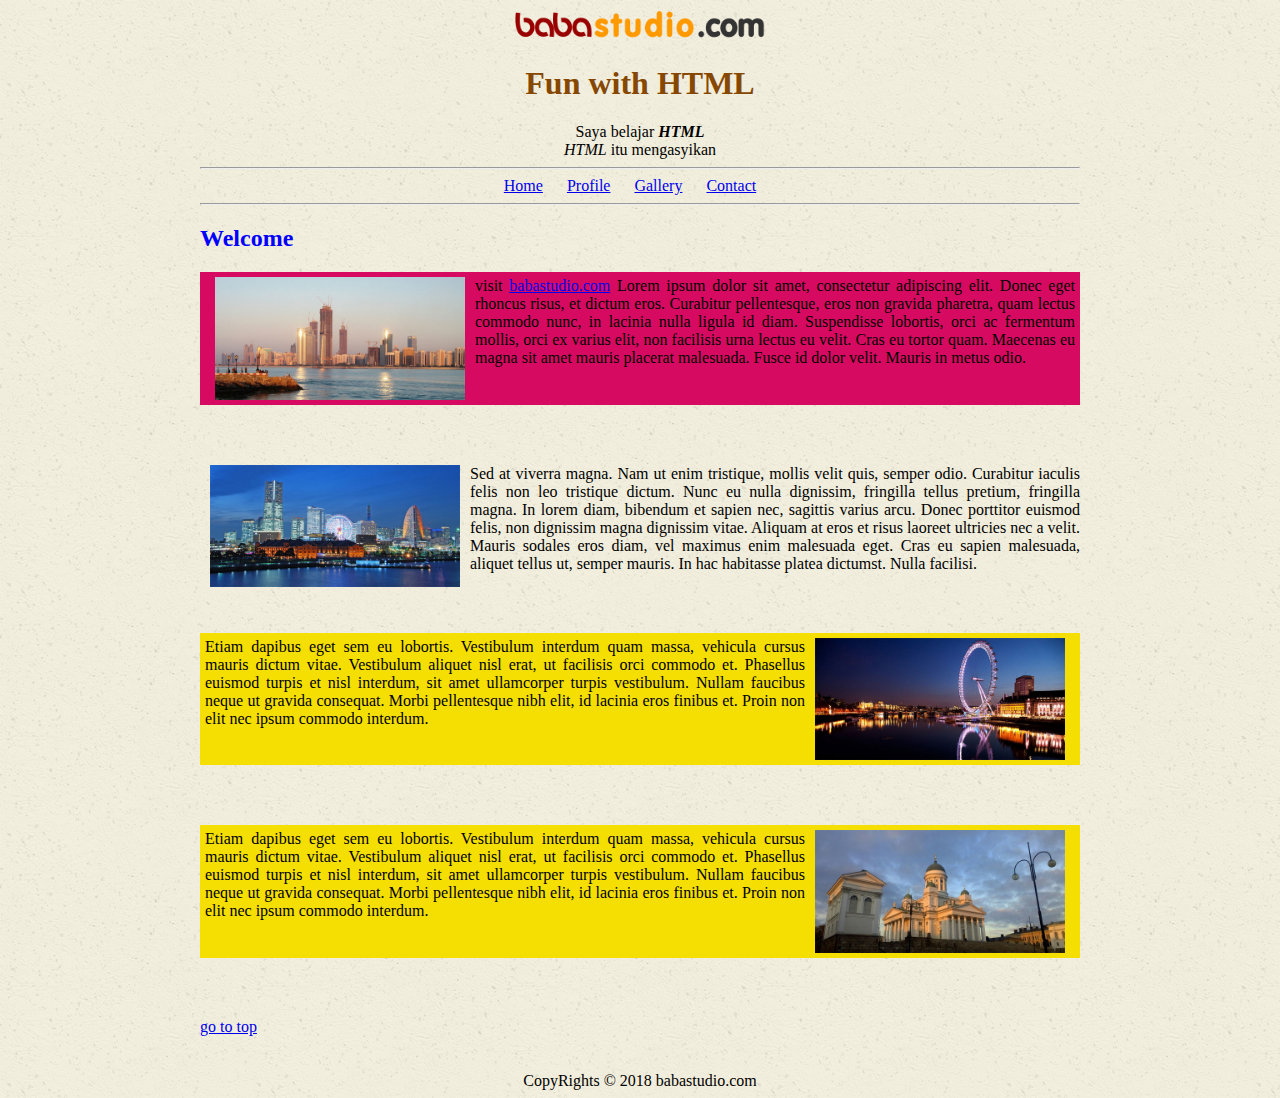
<file: Modul2_1/index.html>
<!doctype html>
<html>
  <head>
    <meta charset="utf-8"> 
    <title>Simple Web</title> 
   <link rel="stylesheet" type="text/css" href="styles/style.css">
  </head>
  <body leftmargin="200" rightmargin="200" bgcolor="#FFCC66" background="images/ricepaper_v3.png">
   <a name="thetop"></a>
   <center>
     <img src="images/logo_baba.png" width="250">
     <br>
     <h1 style="color: #864800;">Fun with HTML</h1>
     Saya belajar <em><strong>HTML</strong></em>
     <br>
     <em>HTML</em> itu mengasyikan
   </center>
   <hr>
    <center> 
     <a href="index.html">Home</a>&nbsp;&nbsp;&nbsp;&nbsp;&nbsp;
     <a href="profile.html">Profile</a>&nbsp;&nbsp;&nbsp;&nbsp;&nbsp;
     <a href="gallery.html">Gallery</a>&nbsp;&nbsp;&nbsp;&nbsp;&nbsp;
     <a href="contact.html">Contact</a>&nbsp;&nbsp;&nbsp;&nbsp;&nbsp;
    </center> 
   <hr>
   <h2 style="color: #0000ff;">Welcome</h2>
   
   <p align="justify" id="mypink"><img src="images/city_images/gopego_abu_dhabi.jpg" width="250" align="left" hspace="10">visit <a href="http://www.babastudio.com" target="_blank">babastudio.com</a> Lorem ipsum dolor sit amet, consectetur adipiscing elit. Donec eget rhoncus risus, et dictum eros. Curabitur pellentesque, eros non gravida pharetra, quam lectus commodo nunc, in lacinia nulla ligula id diam. Suspendisse lobortis, orci ac fermentum mollis, orci ex varius elit, non facilisis urna lectus eu velit. Cras eu tortor quam. Maecenas eu magna sit amet mauris placerat malesuada. Fusce id dolor velit. Mauris in metus odio. </p>
  
   <p align="justify"><img src="images/city_images/gopego_yokohama.jpg" width="250" align="left" hspace="10">Sed at viverra magna. Nam ut enim tristique, mollis velit quis, semper odio. Curabitur iaculis felis non leo tristique dictum. Nunc eu nulla dignissim, fringilla tellus pretium, fringilla magna. In lorem diam, bibendum et sapien nec, sagittis varius arcu. Donec porttitor euismod felis, non dignissim magna dignissim vitae. Aliquam at eros et risus laoreet ultricies nec a velit. Mauris sodales eros diam, vel maximus enim malesuada eget. Cras eu sapien malesuada, aliquet tellus ut, semper mauris. In hac habitasse platea dictumst. Nulla facilisi. </p>
   <p align="justify" class="orangegank"><img src="images/city_images/gopego_london.jpg" width="250" align="right" hspace="10">Etiam dapibus eget sem eu lobortis. Vestibulum interdum quam massa, vehicula cursus mauris dictum vitae. Vestibulum aliquet nisl erat, ut facilisis orci commodo et. Phasellus euismod turpis et nisl interdum, sit amet ullamcorper turpis vestibulum. Nullam faucibus neque ut gravida consequat. Morbi pellentesque nibh elit, id lacinia eros finibus et. Proin non elit nec ipsum commodo interdum. </p>
   
   <p align="justify" class="orangegank"><img src="images/city_images/Helsinki,Finlandia.jpg" width="250" align="right" hspace="10">Etiam dapibus eget sem eu lobortis. Vestibulum interdum quam massa, vehicula cursus mauris dictum vitae. Vestibulum aliquet nisl erat, ut facilisis orci commodo et. Phasellus euismod turpis et nisl interdum, sit amet ullamcorper turpis vestibulum. Nullam faucibus neque ut gravida consequat. Morbi pellentesque nibh elit, id lacinia eros finibus et. Proin non elit nec ipsum commodo interdum. </p>
   
   <a href="#thetop">go to top</a>
   <br><br><br>
   <center>
     CopyRights &copy; 2018 babastudio.com
   </center> 
  </body>
</html>
</file>
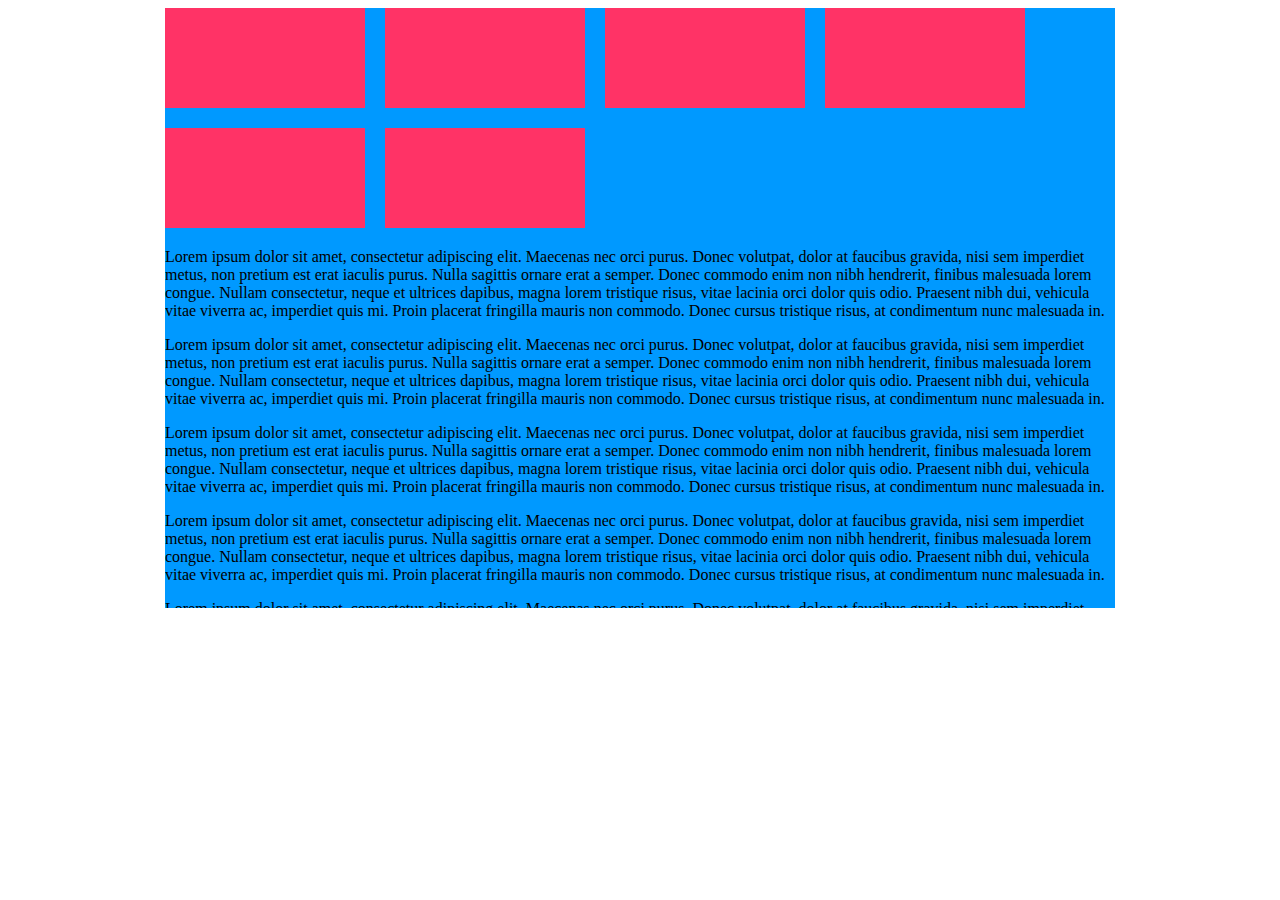
<file: Modul2_2/index.html>
<!doctype html>
<html>
  <head>
	<meta charset="utf-8">
	<style>
		#thecontent
		{
			background-color:#0099FF;
			height:600px;
			width: 950px;
			margin:auto;
			overflow:scroll;
		}
		.pinksquad 
		{
			background-color:#FF3366;
			width:200px;
			height:100px;
			float:left;
			margin-right:20px;
			margin-bottom:20px;
		}
	</style>  
  </head>


  <body>
  	
  	<div id="thecontent">
  		<div class="pinksquad"></div>
  		<div class="pinksquad"></div>
  		<div class="pinksquad"></div>
  		<div class="pinksquad"></div>
  		<div class="pinksquad"></div>
  		<div class="pinksquad"></div>
  		<p style="clear: both;">Lorem ipsum dolor sit amet, consectetur adipiscing elit. Maecenas nec orci purus. Donec volutpat, dolor at faucibus gravida, nisi sem imperdiet metus, non pretium est erat iaculis purus. Nulla sagittis ornare erat a semper. Donec commodo enim non nibh hendrerit, finibus malesuada lorem congue. Nullam consectetur, neque et ultrices dapibus, magna lorem tristique risus, vitae lacinia orci dolor quis odio. Praesent nibh dui, vehicula vitae viverra ac, imperdiet quis mi. Proin placerat fringilla mauris non commodo. Donec cursus tristique risus, at condimentum nunc malesuada in.</p>
  		<p>Lorem ipsum dolor sit amet, consectetur adipiscing elit. Maecenas nec orci purus. Donec volutpat, dolor at faucibus gravida, nisi sem imperdiet metus, non pretium est erat iaculis purus. Nulla sagittis ornare erat a semper. Donec commodo enim non nibh hendrerit, finibus malesuada lorem congue. Nullam consectetur, neque et ultrices dapibus, magna lorem tristique risus, vitae lacinia orci dolor quis odio. Praesent nibh dui, vehicula vitae viverra ac, imperdiet quis mi. Proin placerat fringilla mauris non commodo. Donec cursus tristique risus, at condimentum nunc malesuada in.</p>
  		<p>Lorem ipsum dolor sit amet, consectetur adipiscing elit. Maecenas nec orci purus. Donec volutpat, dolor at faucibus gravida, nisi sem imperdiet metus, non pretium est erat iaculis purus. Nulla sagittis ornare erat a semper. Donec commodo enim non nibh hendrerit, finibus malesuada lorem congue. Nullam consectetur, neque et ultrices dapibus, magna lorem tristique risus, vitae lacinia orci dolor quis odio. Praesent nibh dui, vehicula vitae viverra ac, imperdiet quis mi. Proin placerat fringilla mauris non commodo. Donec cursus tristique risus, at condimentum nunc malesuada in.</p>
  		<p>Lorem ipsum dolor sit amet, consectetur adipiscing elit. Maecenas nec orci purus. Donec volutpat, dolor at faucibus gravida, nisi sem imperdiet metus, non pretium est erat iaculis purus. Nulla sagittis ornare erat a semper. Donec commodo enim non nibh hendrerit, finibus malesuada lorem congue. Nullam consectetur, neque et ultrices dapibus, magna lorem tristique risus, vitae lacinia orci dolor quis odio. Praesent nibh dui, vehicula vitae viverra ac, imperdiet quis mi. Proin placerat fringilla mauris non commodo. Donec cursus tristique risus, at condimentum nunc malesuada in.</p>
  		<p>Lorem ipsum dolor sit amet, consectetur adipiscing elit. Maecenas nec orci purus. Donec volutpat, dolor at faucibus gravida, nisi sem imperdiet metus, non pretium est erat iaculis purus. Nulla sagittis ornare erat a semper. Donec commodo enim non nibh hendrerit, finibus malesuada lorem congue. Nullam consectetur, neque et ultrices dapibus, magna lorem tristique risus, vitae lacinia orci dolor quis odio. Praesent nibh dui, vehicula vitae viverra ac, imperdiet quis mi. Proin placerat fringilla mauris non commodo. Donec cursus tristique risus, at condimentum nunc malesuada in.</p>
  		<p>Lorem ipsum dolor sit amet, consectetur adipiscing elit. Maecenas nec orci purus. Donec volutpat, dolor at faucibus gravida, nisi sem imperdiet metus, non pretium est erat iaculis purus. Nulla sagittis ornare erat a semper. Donec commodo enim non nibh hendrerit, finibus malesuada lorem congue. Nullam consectetur, neque et ultrices dapibus, magna lorem tristique risus, vitae lacinia orci dolor quis odio. Praesent nibh dui, vehicula vitae viverra ac, imperdiet quis mi. Proin placerat fringilla mauris non commodo. Donec cursus tristique risus, at condimentum nunc malesuada in.</p>
  		<p>Lorem ipsum dolor sit amet, consectetur adipiscing elit. Maecenas nec orci purus. Donec volutpat, dolor at faucibus gravida, nisi sem imperdiet metus, non pretium est erat iaculis purus. Nulla sagittis ornare erat a semper. Donec commodo enim non nibh hendrerit, finibus malesuada lorem congue. Nullam consectetur, neque et ultrices dapibus, magna lorem tristique risus, vitae lacinia orci dolor quis odio. Praesent nibh dui, vehicula vitae viverra ac, imperdiet quis mi. Proin placerat fringilla mauris non commodo. Donec cursus tristique risus, at condimentum nunc malesuada in.</p>

  	</div>
  </body>
</html>
</file>
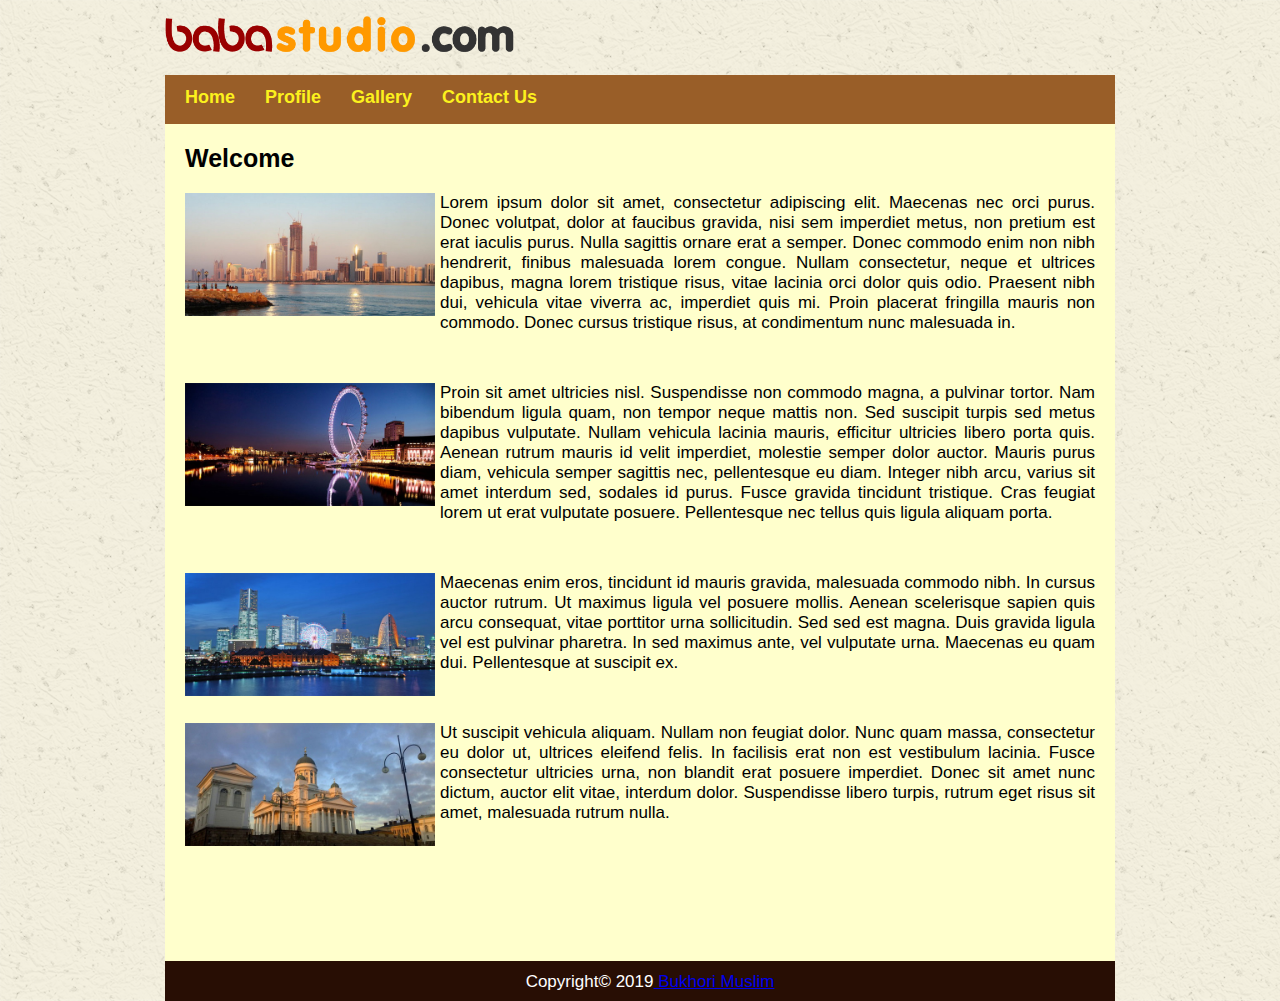
<file: Modul2_3/index.html>
<!doctype html>
<html>
  <head>
  	<meta charset="utf-8">
  	<title>Simple Layout</title>
  	<style>

  	  *{
  	  	margin:0px;
  	  	padding:0px;
  	  	font-size:17px;
  	  	font-family:Arial, Helvetica, sans-serif; 
  	   }

  	   body {
  	   		background-image:url(images/ricepaper_v3_@2X.png);
  	  		}
  	  	#wrapper {
  	  		width:950px;
  	  		height:650px;
  	  		margin:auto;
  	  	}
  	  	#wrapper #header {
  	  		height:63px;
  	  		padding-top:12px;
  	  		
  	  	}
  	  	#wrapper #header img {
  	  		width:350px;
  	  		height:auto;
  	  	}
  	  	#wrapper #menu{
  	  		height:37px;
  	  		background-color:#995E28;
  	  		padding-top:12px;
  	  		padding-left:20px;
  	  	}
  	  	#wrapper #menu ul{
  	  		list-style-type: none;
  	  	}
  	  	#wrapper #menu ul li{
  	  		float:left;
  	  		margin-right:30px;
  	  	}
  	  	#wrapper #menu ul li a{
  	  		font-size: 18px;
  	  		color:#fcf11d;
  	  		font-weight: bold;
  	  		text-decoration:none;
  	  	}
  	  	#wrapper #menu ul li a:hover{
  	  		color:#ffffc6;
  	  	}
  	  	#wrapper #content{
  	  		height:797px;
  	  		background-color:#FFFFCC;
  	  		padding:20px;
  	  	}
  	  	#wrapper #content h2 {
  	  		font-size:25px;
  	  		margin-bottom: 20px;
  	  	}
  	  	#wrapper #content p img{
  	  		width:250px;
  	  		height:auto;
  	  		float:left;
  	  		margin-right:5px;
  	  		margin-bottom:5px;
  	  	}
  	  	#wrapper #content p{
  	  		margin-bottom:50px;
  	  		text-align:justify;
  	  	}
  	  	#wrapper #footer{
  	  		height:29px;
  	  		background-color:#280E04;
          color:#FFFFFF;
          padding-top:11px;
          padding-left:20px;
  	  	}
  	</style>
  </head>
  	<body>
  		<div id="wrapper">
  			<div id="header">
  				<!-- Start Header-->
  				  <img src="images/logo_baba.png">
  				<!-- End Header-->
  			</div>
  			<div id="menu">
  				<!-- Start Menu-->
  				  <ul>
  				  	<li><a href="index.html">Home</a></li>
  				  	<li><a href="#">Profile</a></li>
  				  	<li><a href="#">Gallery</a></li>
  				  	<li><a href="#">Contact Us</a></li>
  				  </ul>
  				<!-- End Menu-->
  			</div>
  			<div id="content">
  				<!-- Start Content -->
  				  <h2>Welcome</h2>
  				  <p><img src="images/gopego_abu_dhabi.jpg">Lorem ipsum dolor sit amet, consectetur adipiscing elit. Maecenas nec orci purus. Donec volutpat, dolor at faucibus gravida, nisi sem imperdiet metus, non pretium est erat iaculis purus. Nulla sagittis ornare erat a semper. Donec commodo enim non nibh hendrerit, finibus malesuada lorem congue. Nullam consectetur, neque et ultrices dapibus, magna lorem tristique risus, vitae lacinia orci dolor quis odio. Praesent nibh dui, vehicula vitae viverra ac, imperdiet quis mi. Proin placerat fringilla mauris non commodo. Donec cursus tristique risus, at condimentum nunc malesuada in.</p>
  				  <p><img src="images/gopego_london.jpg">Proin sit amet ultricies nisl. Suspendisse non commodo magna, a pulvinar tortor. Nam bibendum ligula quam, non tempor neque mattis non. Sed suscipit turpis sed metus dapibus vulputate. Nullam vehicula lacinia mauris, efficitur ultricies libero porta quis. Aenean rutrum mauris id velit imperdiet, molestie semper dolor auctor. Mauris purus diam, vehicula semper sagittis nec, pellentesque eu diam. Integer nibh arcu, varius sit amet interdum sed, sodales id purus. Fusce gravida tincidunt tristique. Cras feugiat lorem ut erat vulputate posuere. Pellentesque nec tellus quis ligula aliquam porta.</p>
  				  <p><img src="images/gopego_yokohama.jpg">Maecenas enim eros, tincidunt id mauris gravida, malesuada commodo nibh. In cursus auctor rutrum. Ut maximus ligula vel posuere mollis. Aenean scelerisque sapien quis arcu consequat, vitae porttitor urna sollicitudin. Sed sed est magna. Duis gravida ligula vel est pulvinar pharetra. In sed maximus ante, vel vulputate urna. Maecenas eu quam dui. Pellentesque at suscipit ex.</p>
  				  <p><img src="images/Helsinki,Finlandia.jpg">Ut suscipit vehicula aliquam. Nullam non feugiat dolor. Nunc quam massa, consectetur eu dolor ut, ultrices eleifend felis. In facilisis erat non est vestibulum lacinia. Fusce consectetur ultricies urna, non blandit erat posuere imperdiet. Donec sit amet nunc dictum, auctor elit vitae, interdum dolor. Suspendisse libero turpis, rutrum eget risus sit amet, malesuada rutrum nulla.</p>
  				<!-- End Content-->
  			</div>
  			<div id="footer">
  				<!-- Start Footer-->
          <center>
  				  <td>Copyright&copy; 2019<a href="https://web.facebook.com/buchorynaxvikingchieandzoer" target="https://web.facebook.com/buchorynaxvikingchieandzoer"> Bukhori Muslim</a></td>
          </center>
  				<!-- End Footer-->
  			</div>
  		</div>
  	</body>
</html>
</file>
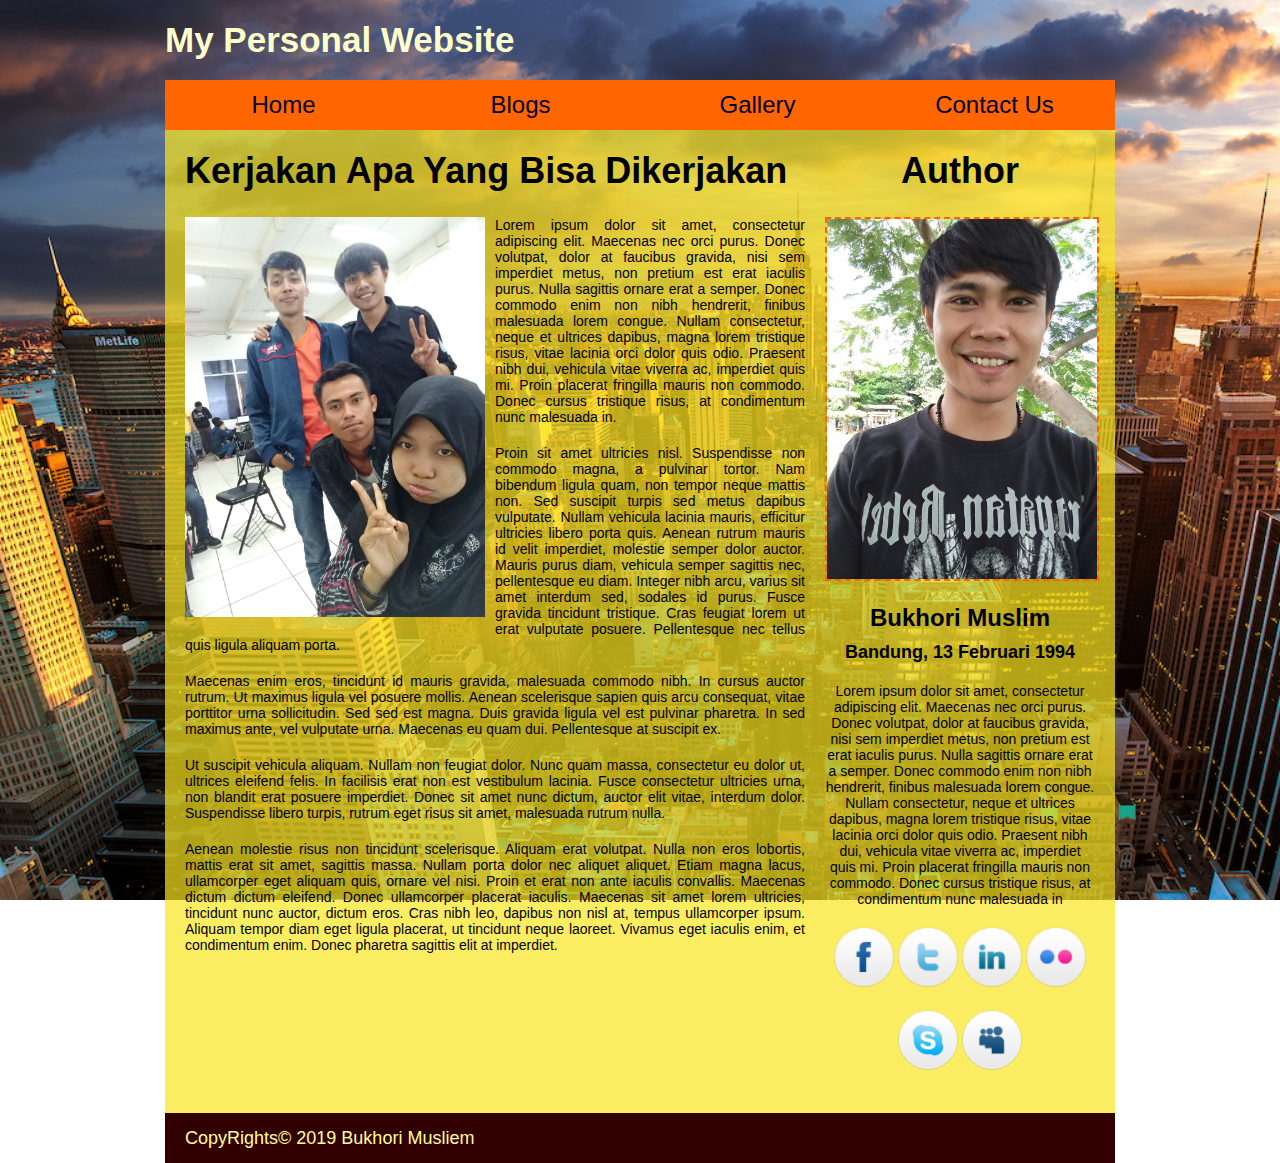
<file: Modul2_4/index.html>
<!doctype html>
<html>
  <head>
  	<meta charset="utf-8">
  	<title>Simple Two Coloumns</title>
  	<link rel="stylesheet" type="text/css" href="styles/style.css">
  </head>
  <body>
  	<div id="wrapper">
  		<div id="header">
  			<!-- start header -->
  				<h1>My Personal Website</h1>

  			<!-- end header -->
  		</div>
  		<div id="menu">
  			<!-- start menu -->
  				<ul>
  					<li><a href="#">Home</a></li>
  					<li><a href="#">Blogs</a></li>
  					<li><a href="#">Gallery</a></li>
  					<li><a href="#">Contact Us</a></li>

  				</ul>
  			<!-- end menu -->
  		</div>
  		<div id="content">
  			<!-- start content -->
  				<div id="content_left">
  					<!-- start content_left -->
  					<h2>Kerjakan Apa Yang Bisa Dikerjakan</h2>
  					<p><img src="images/IMG-20180413-WA0049.jpg">Lorem ipsum dolor sit amet, consectetur adipiscing elit. Maecenas nec orci purus. Donec volutpat, dolor at faucibus gravida, nisi sem imperdiet metus, non pretium est erat iaculis purus. Nulla sagittis ornare erat a semper. Donec commodo enim non nibh hendrerit, finibus malesuada lorem congue. Nullam consectetur, neque et ultrices dapibus, magna lorem tristique risus, vitae lacinia orci dolor quis odio. Praesent nibh dui, vehicula vitae viverra ac, imperdiet quis mi. Proin placerat fringilla mauris non commodo. Donec cursus tristique risus, at condimentum nunc malesuada in.</p>
  					<p>Proin sit amet ultricies nisl. Suspendisse non commodo magna, a pulvinar tortor. Nam bibendum ligula quam, non tempor neque mattis non. Sed suscipit turpis sed metus dapibus vulputate. Nullam vehicula lacinia mauris, efficitur ultricies libero porta quis. Aenean rutrum mauris id velit imperdiet, molestie semper dolor auctor. Mauris purus diam, vehicula semper sagittis nec, pellentesque eu diam. Integer nibh arcu, varius sit amet interdum sed, sodales id purus. Fusce gravida tincidunt tristique. Cras feugiat lorem ut erat vulputate posuere. Pellentesque nec tellus quis ligula aliquam porta.</p>
  					<p>Maecenas enim eros, tincidunt id mauris gravida, malesuada commodo nibh. In cursus auctor rutrum. Ut maximus ligula vel posuere mollis. Aenean scelerisque sapien quis arcu consequat, vitae porttitor urna sollicitudin. Sed sed est magna. Duis gravida ligula vel est pulvinar pharetra. In sed maximus ante, vel vulputate urna. Maecenas eu quam dui. Pellentesque at suscipit ex.</p>
  					<p>Ut suscipit vehicula aliquam. Nullam non feugiat dolor. Nunc quam massa, consectetur eu dolor ut, ultrices eleifend felis. In facilisis erat non est vestibulum lacinia. Fusce consectetur ultricies urna, non blandit erat posuere imperdiet. Donec sit amet nunc dictum, auctor elit vitae, interdum dolor. Suspendisse libero turpis, rutrum eget risus sit amet, malesuada rutrum nulla.</p>
  					<p>Aenean molestie risus non tincidunt scelerisque. Aliquam erat volutpat. Nulla non eros lobortis, mattis erat sit amet, sagittis massa. Nullam porta dolor nec aliquet aliquet. Etiam magna lacus, ullamcorper eget aliquam quis, ornare vel nisi. Proin et erat non ante iaculis convallis. Maecenas dictum dictum eleifend. Donec ullamcorper placerat iaculis. Maecenas sit amet lorem ultricies, tincidunt nunc auctor, dictum eros. Cras nibh leo, dapibus non nisl at, tempus ullamcorper ipsum. Aliquam tempor diam eget ligula placerat, ut tincidunt neque laoreet. Vivamus eget iaculis enim, et condimentum enim. Donec pharetra sagittis elit at imperdiet.</p>
  					<!-- end content_left -->
  				</div>
  				<div id="content_right">
  					<!-- start content_right -->
  						<h2>Author</h2>
  						<img src="images/IMG-20180325-WA0048.jpg">
  						<h3>Bukhori Muslim</h3>
  						<h4>Bandung, 13 Februari 1994</h4>
  						<p>Lorem ipsum dolor sit amet, consectetur adipiscing elit. Maecenas nec orci purus. Donec volutpat, dolor at faucibus gravida, nisi sem imperdiet metus, non pretium est erat iaculis purus. Nulla sagittis ornare erat a semper. Donec commodo enim non nibh hendrerit, finibus malesuada lorem congue. Nullam consectetur, neque et ultrices dapibus, magna lorem tristique risus, vitae lacinia orci dolor quis odio. Praesent nibh dui, vehicula vitae viverra ac, imperdiet quis mi. Proin placerat fringilla mauris non commodo. Donec cursus tristique risus, at condimentum nunc malesuada in</p>
  						<div id="socialmedia">
  							<img src="images/social_media/1393947994_64_facebook.png">
  							<img src="images/social_media/1393948029_64_twitter.png">
  							<img src="images/social_media/1393948172_64_linkedin.png">
  							<img src="images/social_media/1393948209_64_flickr.png">
  							<img src="images/social_media/1393948351_64_skype.png">
  							<img src="images/social_media/1393948368_64_myspace.png">
  						</div>
  					<!-- end content_right -->
  				</div>
  			<!-- end content -->
  		</div>
  		<div id="footer">
  			<!-- start footer -->
  			  CopyRights&copy; 2019 Bukhori Musliem
  			<!-- end footer -->
  		</div>
  	</div>
  </body>
  </html>
</file>
<file: Modul2_1/styles/style.css>
@charset "utf-8";
p {margin-bottom: 60px;}

      #mypink {background-color: #d70a61;overflow:hidden;padding:5px;}
      .orangegank {background-color:#f5df02;overflow:hidden;padding:5px;}
</file>
<file: Modul2_4/styles/style.css>
@charset "utf-8";
/* css Document Latihan2_4*/

*{
  			margin: 0px;
  			padding: 0px;
  			font-size: 14px;
  			font-family: Arial, Helvetica, sans-serif;
  		}
  		body{
  			background-image:url(../images/background/NYC01_WCTHWALL.jpg);
  			background-repeat:no-repeat;
  			background-size:cover;
  			background-attachment: fixed;
  		}
  		#wrapper{
  			width: 950px;
  			min-height: 780px;
  			margin: auto;
  		}
  		#wrapper #header{
  			height: 60px;
  			padding-top: 20px;
  		}
  		#wrapper #menu{
  			height: 50px;
  			background-color: #FF6600;	
  		}
  		#wrapper #menu ul{
  			list-style-type: none;
  		}
  		#wrapper #menu ul li{
  			float: left;
  			width: 237px;
  			text-align: center;
  		}
  		#wrapper #menu ul li a{
  			font-size: 24px;
  			text-decoration: none;
  			color: #000033;
  			line-height: 50px;
  		}
  		#wrapper #menu ul li a:hover{
  			color: #FFFF99;
  		}
  		#wrapper #content{
  			min-height: 600px;
  			overflow: hidden;
  			background-color: rgba(249,229,32,0.7);
  		}
  		#wrapper #content #content_left{
  			width: 620px;
  			min-height: 560px;
  			float: left;
  			padding-top: 20px;
  			padding-left: 20px;
  			padding-right: 10px;
  			padding-bottom: 20px;
  		}
  		#wrapper #content #content_left h2{
  			font-size: 36px;
  			margin-bottom: 25px;
  		}
  		#wrapper #content #content_left p img{
  			width: 300px;
  			height: auto;
  			float: left;
  			margin-right: 10px;
  			margin-bottom: 10px;
  		}
  		#wrapper #content #content_left p{
  			text-align: justify;
  			margin-bottom: 20px;
  		}
  		#wrapper #content #content_right{
  			width: 270px;
  			min-height: 560px;
  			float: right;
  			padding-top: 20px;
  			padding-bottom: 20px;
  			padding-left: 10px;
  			padding-right: 20px;
  		}
  		#wrapper #content #content_right h2{
  			font-size: 36px;
  			text-align: center;
  			margin-bottom: 25px;
  		}
  		#wrapper #content #content_right img{
  			width: 100%;
  			height: auto;
  			border:dashed #FF6600 2px;
  			margin-bottom: 20px;
  		}
  		#wrapper #content #content_right h3{
  			font-size: 24px;
  			text-align: center;
  			margin-bottom: 10px;
  		}
  		#wrapper #content #content_right h4{
  			font-size: 18px;
  			text-align: center;
  			margin-bottom: 20px;
  		}
		#wrapper #content #content_right p{
			text-align: center;
			margin-bottom: 20px;
		}
		#wrapper #content #content_right #socialmedia{
			text-align: center;
		}
		#wrapper #content #content_right #socialmedia img{
			width: 60px;
			height: auto;
			border:none;
		}
  		#wrapper #footer{
  			height: 50px;
  			background-color:#330000;
  			font-size: 18px;
  			color: #FFFF99;
  			padding-left: 20px;
  			line-height: 50px;
  		}
  		#wrapper #header h1{
  			font-size: 35px;
  			color: #FFFFCC;
  		}
</file>
